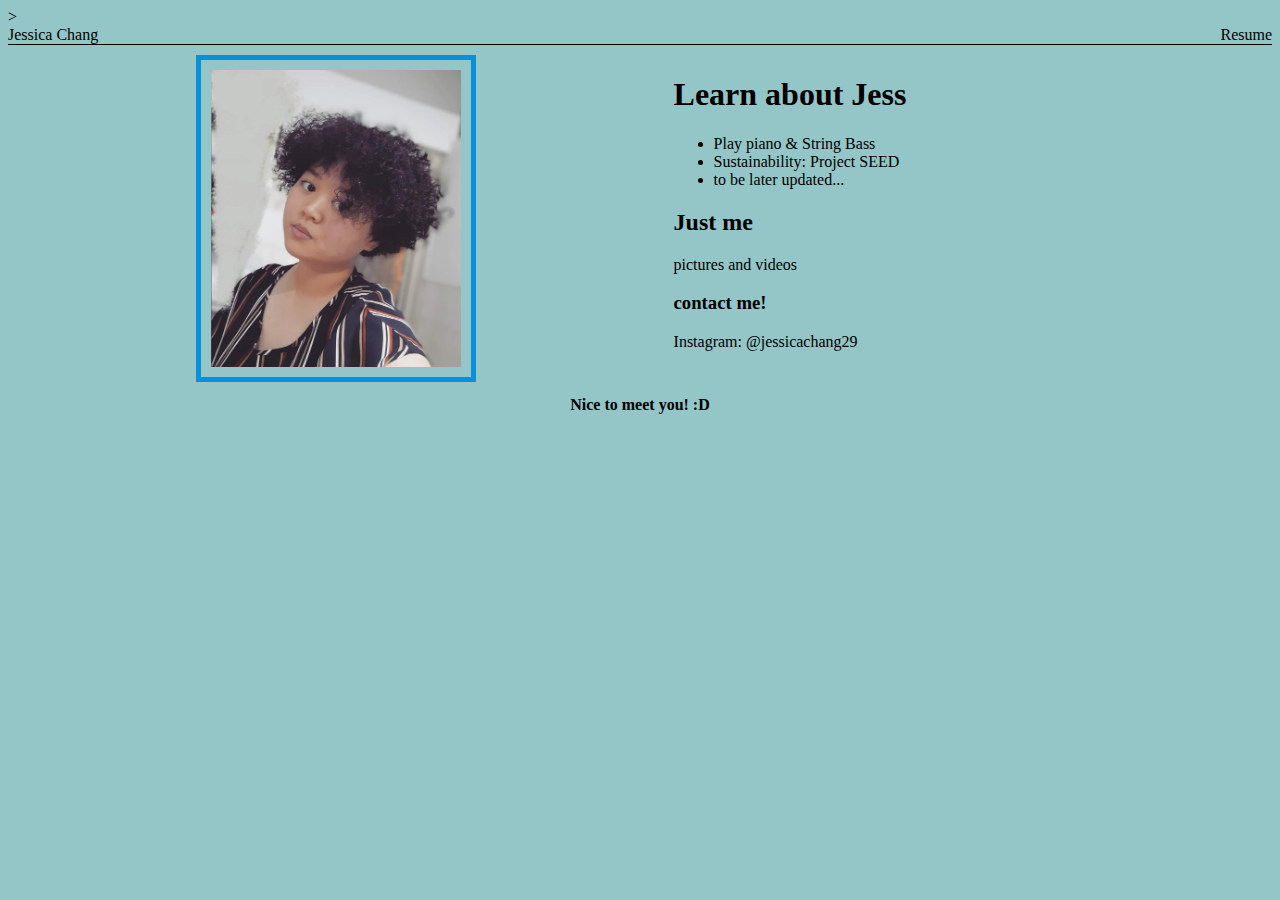
<file: index.html>
<!DOCTYPE html>

><html>
    <head class="header">
        <title> Jess site</title>
        <link href="style.css" rel="stylesheet">
    </head>
    <body>
        <div class="fixtop">
            <div class="naver">
                <div >
                    Jessica Chang
                </div>
                <div class ="putright">
                    Resume
                </div>
            </div>
        </div>
        
        <div class="grid-2">
            <div class="what-colin-said">
                <div class="putcenter"> 
                    <img
                    class="acm-logo"
                    src="YuChiehChang_Foto..jpg"
                    alt="picture of Jessica"
                    />
                </div>
            </div>
            <div class="what-colin-said">
                <h1>Learn about Jess</h1>
                    <p>
                        <ul>
                            <li>Play piano & String Bass</li>
                            <li>Sustainability: Project SEED</li>
                            <li>to be later updated...</li>
                        </ul>   
                    </p>
                <h2> Just me</h2>
                    <p>pictures and videos </p>

                <h3> contact me! </h3> 
                    <p> Instagram: @jessicachang29  </p> 
            </div>
        </div>

    </body>
    <div class="putcenter"> 
        <b> Nice to meet you! :D  </b>
    </div>
    
</html>
</file>
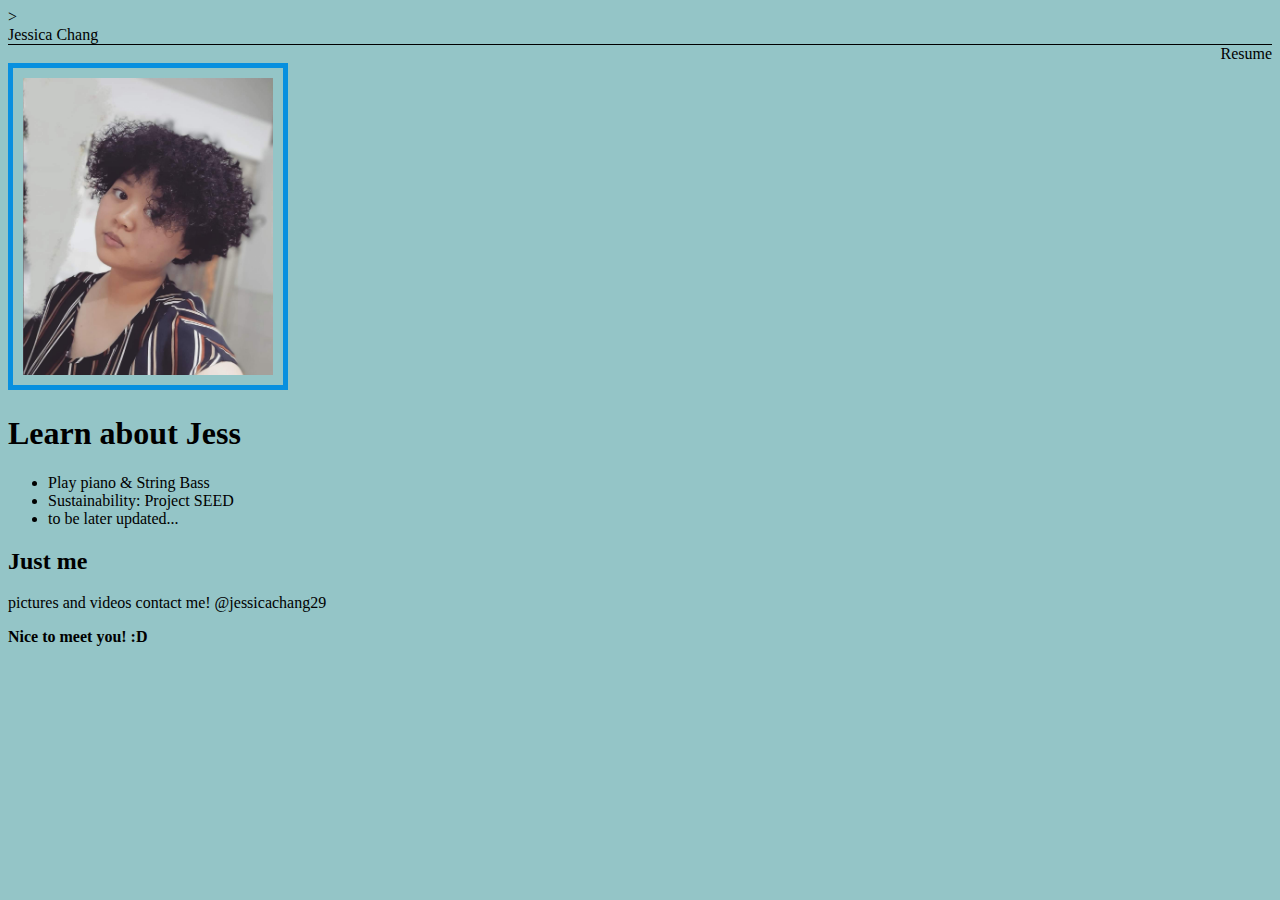
<file: index.html.html>
<!DOCTYPE html>



><html>
    <head class="header">
        <title> Jess site</title>
        <link href="style.css" rel="stylesheet">
    </head>
    <body>
        <div class="fixtop">
            <div>
                <div class="naver">
                    Jessica Chang
                </div>
                <div class ="putright">
                    Resume
                </div>
            </div>
    
        </div>
        
            <img
                class="acm-logo"
                src="YuChiehChang_Foto..jpg"
                alt="a great picture of Jessica"
                />

      
        <h1>Learn about Jess</h1>
        <p>

            <ul>
                <li>Play piano & String Bass</li>
                <li>Sustainability: Project SEED</li>
                <li>to be later updated...</li>
              </ul>
            
            
        </p>
        <h2> Just me</h2>
        <p>pictures and videos
            contact me! @jessicachang29
        </p>
      
            
       
  <!--<div class="grid-2">-->
        
     


    </body>
    <b> Nice to meet you! :D  </b>


</html>
</file>
<file: style.css>
html{
    font-family: "Comic Sans MS";
}


body{
    background-color: rgb(148, 197, 199);
}


.acm-logo{
    width:250px;
    padding: 10px;
    border: 5px solid rgb(8, 144, 223);

}

#header{
    color:blueviolet;
}

.grid-2 {
    display: grid;
    grid-template-columns: auto auto;
  }

.naver{
    display: grid;
    grid-template-columns: auto auto;
    border-bottom: 1px solid black;
    background-color:  rgb(148, 197, 199);
}

.fixedtop{
    position: fixed;
    top: 0;
    width: 100px;
}

.putright{
   text-align: right;
}

.putcenter{
    text-align: center;
 }

.what-colin-said {
    margin: 10px;
  }
</file>
